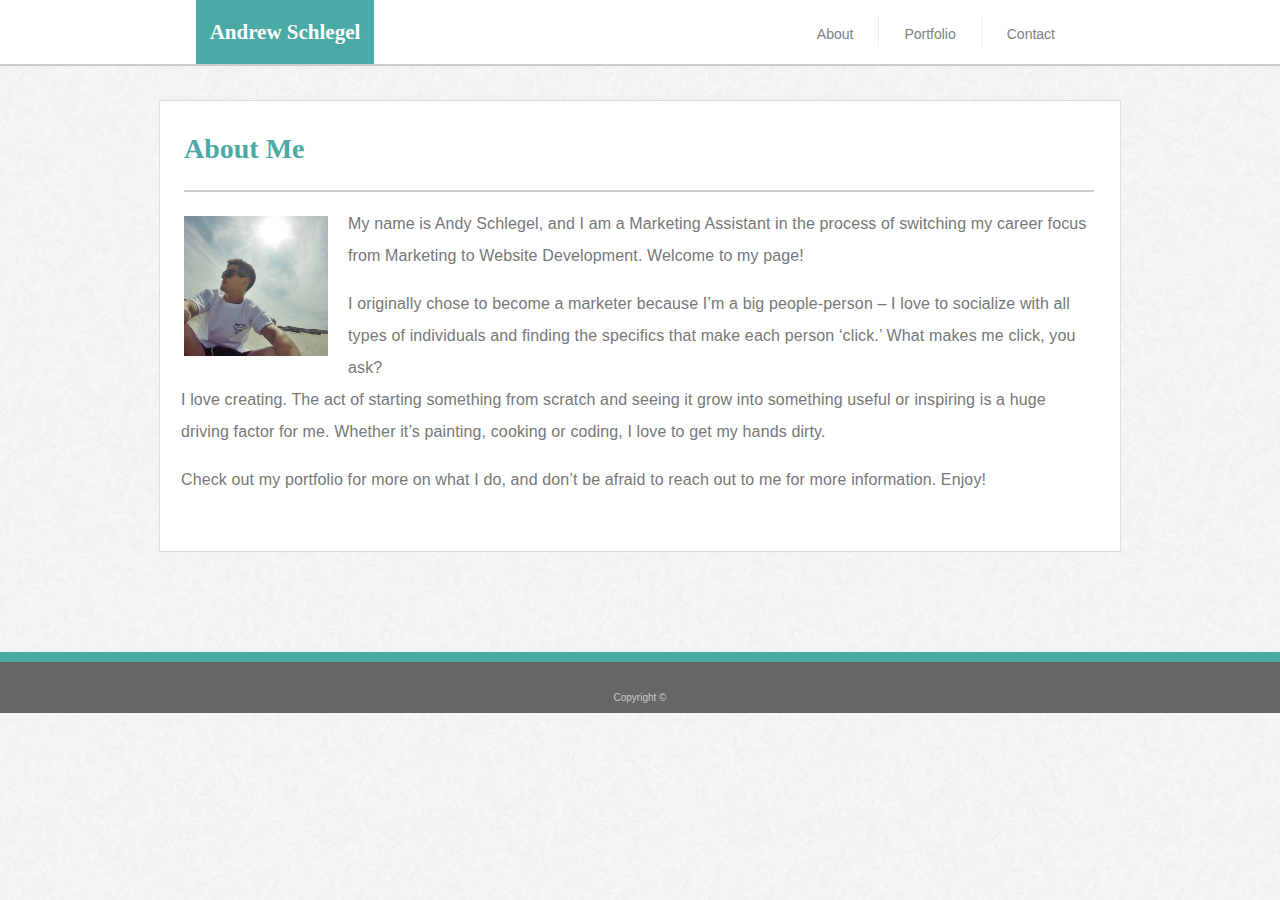
<file: index.html>
<!DOCTYPE html>
<html>

<head>
    <title>Portfolio - A.Schlegel</title>
    <!-- <link rel="stylesheet" type="text/css" href="assets/css/reset.css"> -->
    <link rel="stylesheet" type="text/css" href="assets/css/style.css">

</head>

<body background="assets/images/paper_fibers.png"  class="no-margin">
    <!-- <img class="" src="assets/images/paper_fibers.png"> -->
    <header id="head-div">

        <div class="name inactive">Andrew Schlegel</div>

        <nav class="navbar">
            <ul>
                <li class="hnav fl-rt">
                    <a href="contact.html">Contact</a>
                </li>

                <li class="hnav fl-rt bdr-rt">
                    <a href="portfolio.html">Portfolio</a>
                </li>

                <li class="hnav fl-rt bdr-rt">
                    <a href="#">About</a>
                </li>
            </ul>
        </nav>
    </header>

    <br>
    <br>
    <br>
    <br>
    <div id="container" class="clearfix">
        <h1 id="about">About Me</h1>
        <hr class="border">


        <p class="fl-lt ltr-spc ln-ht font-fam gray-font">
            <img class="ml pr fl-lt width-sm relative" src="assets/images/personal-pic.jpg">
        </p>
        <p class=" ltr-spc ln-ht font-fam gray-font pd-left pd-right-lg">My name is Andy Schlegel, and I am a Marketing Assistant in the process of switching my career focus from Marketing
            to Website Development. Welcome to my page!
        </p>

        <p class="ltr-spc ln-ht font-fam pd-left gray-font pd-right-lg">
            I originally chose to become a marketer because I’m a big people-person – I love to socialize with all types of individuals
            and finding the specifics that make each person ‘click.’ What makes me click, you ask?
            <br> I love creating. The act of starting something from scratch and seeing it grow into something useful or inspiring
            is a huge driving factor for me. Whether it’s painting, cooking or coding, I love to get my hands dirty.
        </p>

        <p class="ltr-spc ln-ht font-fam pd-left gray-font pd-right-lg">
            Check out my portfolio for more on what I do, and don’t be afraid to reach out to me for more information. Enjoy!
            <br>

        </p>

    </div>




    <div class="footer-div">
            <p class="center sm-font font-fam bottom gray-font2 pd-top">Copyright &copy;</p>
        </div>


</body>

</html>
</file>
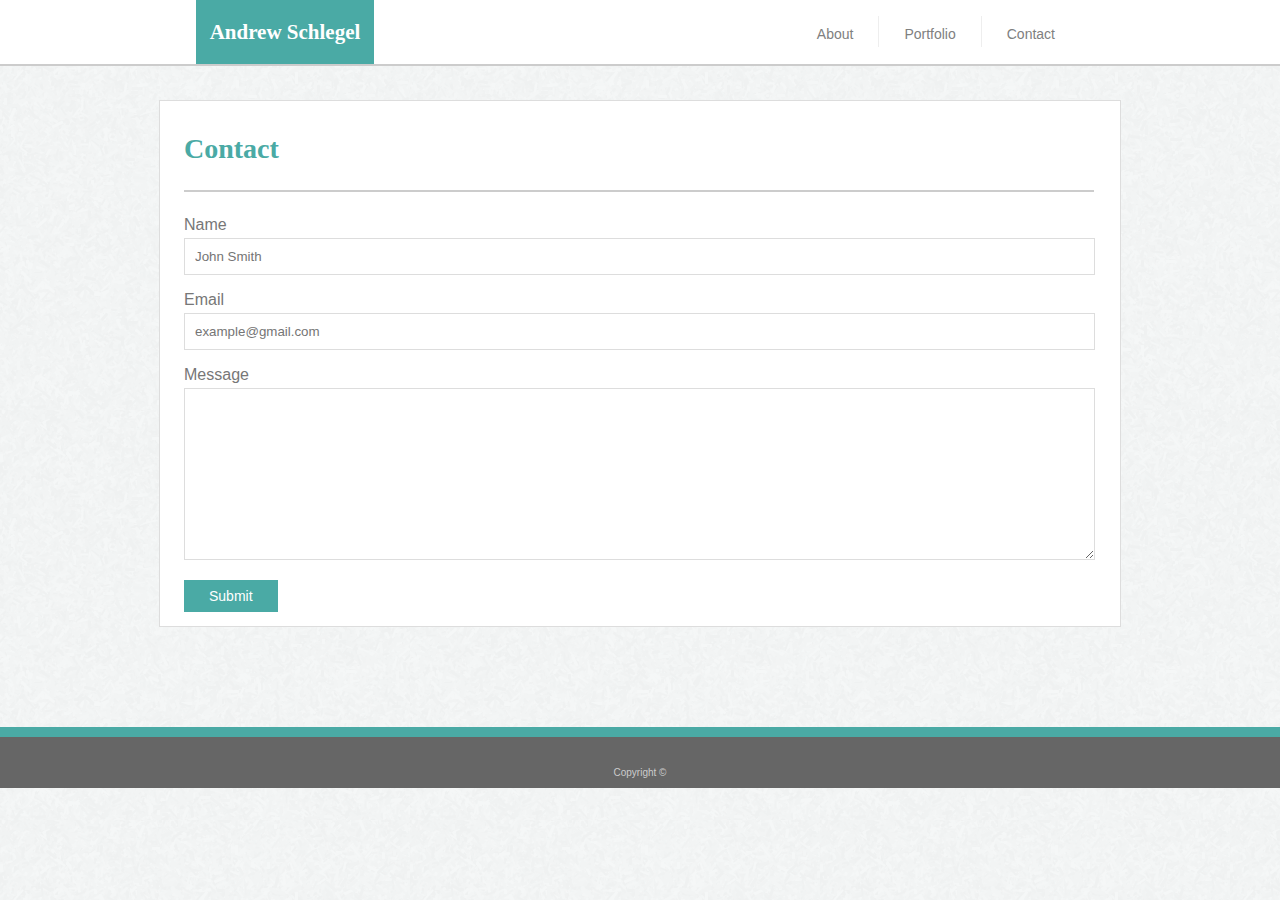
<file: contact.html>
<!DOCTYPE html>
<html>

<head>
    <title>Portfolio - A.Schlegel</title>
    <!-- <link rel="stylesheet" type="text/css" href="assets/css/reset.css"> -->
    <link rel="stylesheet" type="text/css" href="assets/css/style.css">

</head>

<body background="assets/images/paper_fibers.png" class="no-margin">
    <header id="head-div">

        <div class="name inactive">Andrew Schlegel</div>

        <nav class="navbar">
            <ul>
                <li class="hnav fl-rt">
                    <a href="#">Contact</a>
                </li>

                <li class="hnav fl-rt bdr-rt">
                    <a href="portfolio.html">Portfolio</a>
                </li>

                <li class="hnav fl-rt bdr-rt">
                    <a href="index.html">About</a>
                </li>
            </ul>
        </nav>
    </header>

    <br>
    <br>
    <br>
    <br>
    <div id="container-3">
        <h1 id="about">Contact</h1>
        <hr class="border">

        <form class="gray-font center-content font-fam">

            <p class="ml">Name
                <input type="text" name="Name" placeholder="John Smith" class="btn-pad mt-xs gray-border gray-font form-width">
            </p>


            <p class="ml">Email
                <br>
                <input type="text" name="Email" placeholder="example@gmail.com" class="btn-pad mt-xs gray-border gray-font form-width">
            </p>


            <p class="ml">Message
                <br>
                <textarea id="subject" name="subject" placeholder="" class="btn-pad mt-xs gray-border gray-font form-width message-ht"></textarea>
            </p>
            <!-- <div>
                <div>
                    <label for="subject">Subject</label>
                </div>
                <div>
                    <textarea id="subject" name="subject" placeholder=""></textarea>
                </div>
            </div>
            <div> -->

            <input type="submit" value="Submit" id="hover" class="ml md-font no-border submit-pad inactive white">
            <br>
            <br>
    </div>
    </form>

    </div>

    <div class="footer-div">
        <p class="center sm-font font-fam bottom gray-font2 pd-top">Copyright &copy;</p>
    </div>


</body>

</html>
</file>
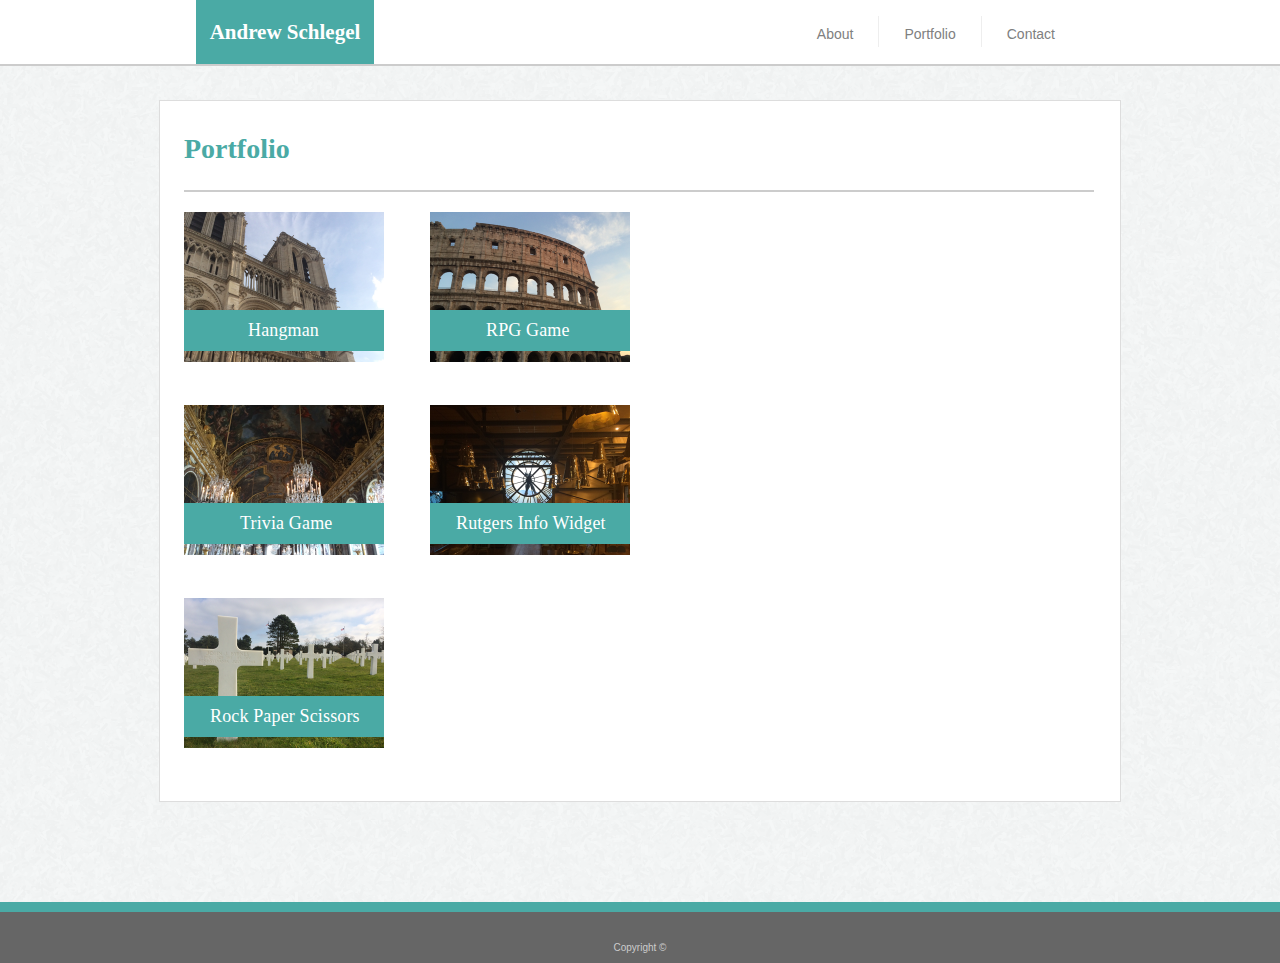
<file: portfolio.html>
<!DOCTYPE html>
<html>

<head>
    <title>Portfolio - A.Schlegel</title>
    <!-- <link rel="stylesheet" type="text/css" href="assets/css/reset.css"> -->
    <link rel="stylesheet" type="text/css" href="assets/css/style.css">

</head>

<body background="assets/images/paper_fibers.png" class="no-margin">
    <header id="head-div">

        <div class="name inactive">Andrew Schlegel</div>

        <nav class="navbar">
            <ul>
                <li class="hnav fl-rt">
                    <a href="contact.html">Contact</a>
                </li>

                <li class="hnav fl-rt bdr-rt">
                    <a href="#">Portfolio</a>
                </li>

                <li class="hnav fl-rt bdr-rt">
                    <a href="index.html">About</a>
                </li>


            </ul>
        </nav>
    </header>

    <br>
    <br>
    <br>
    <br>
    <div id="container-2" class="clearfix">
        <h1 id="about">Portfolio</h1>
        <hr class="border mg-bt">


        <div class="row">
            <div class="column">
                <img src="assets/images/port1.png" class="port-image1">
                <!--fl-lt pd-right-lg mg-left-->
                <h2 class="text-block text-block1"><span class="ml-sm ltr-spc"><a href="#" class="white txt-none">Hangman</a></span>
                </h2>
            </div>

            <div class="column">
                <img src="assets/images/port2.png" class="port-image2">
                <h2 class="text-block text-block-2"><span class="ml-xs ltr-spc"><a href="#" class="white txt-none">RPG Game</a></span></h2>
            </div>
        </div>

        <br>
        <div class="row">
            <div class="column">
                <img src="assets/images/port3.png" class="port-image1">
                <!--port-image1 relative fl-lt pd-right-lg mg-left-->
                <h2 class="text-block text-block1"><span class="ml-xs ltr-spc"><a href="#" class="white txt-none">Trivia Game</a></span>
                </h2>
            </div>

            <div class="column">
                <img src="assets/images/port4.png" class="port-image2">
                <h2 class="text-block text-block-2"><span class="ml-neg-sm ltr-spc"><a href="#" class="white txt-none">Rutgers Info Widget</a></span>
                </h2>
            </div>
        </div>
        <br>

        <div class="row">
            <div class="column">
                <img src="assets/images/port5.png" class="port-image1">
                <h2 class="text-block text-block1"><span class="ml-neg-sm ltr-spc"><a href="#" class="white txt-none">Rock Paper Scissors</a></span>
                </h2>
            </div>
        </div>
    </div>

    <div class="footer-div">
            <p class="center sm-font font-fam bottom gray-font2 pd-top">Copyright &copy;</p>
        </div>


</body>

</html>
</file>
<file: assets/css/style.css>
html, body {
    max-width: 100%;
    overflow-x: hidden;
}

#head-div {
    background-color: #ffffff;
    width: 100vw;
    height: 64px;
    top: 0;
    left: 0;
    position: absolute;
    border-bottom: 2px solid #cccccc;
}

.name {
    color: white;
    text-align: center;
    position: relative;
    width: 178px;
    height: 44px;
    margin-left: 196px;
    padding-top: 20px;
    font-size: 21px;
    font-weight: bold;
    overflow: hidden;
}

li a {
    color: gray;
    text-align: center;
    text-decoration: none;
    padding: 10px 15px 10px 15px;
}

li a:hover {
    background-color: #4aaaa5;
    color: white;
    transition-duration: .5s;
}

.active {
    background-color: white;
} 

.inactive {
    background: #4aaaa5;
}

.navbar {
    width: 400px;
    height: 45px;
    top: 0;
    right: 0;
    position: absolute;
    /* float: right; */
    margin-right: 200px;
    background-color: white;
    list-style-type: none;
}

.hnav {
    font-family: 'Arial', 'Helvetica Neue', Helvetica, sans-serif;
    display: inline;
    padding: 10px 10px 20px 10px;
    font-size: 14px;
}

/* .full-width {
    top: 0;
    position: static;
    height: 100px;
    width: 100vw;
    padding-bottom: 10px;
    margin-top: 10px;
    margin-left: -50px;
    padding-left: 260px;
    background-color: lightgray;
}  */
/* 
.container {
    top: 0;
    position: absolute;
    height: 100px;
    width: 960px;
    padding-bottom: 10px;
    padding-left: 260px;
    margin: 0 auto;
    background-color: white;
} */


#container {
    width: 960px;
    height: 450px;
    margin: 0 auto;
    margin-top: 28px;
    margin-bottom: 100px;
    border: 1px solid #dddddd;
    background-color: #ffffff;
    position: static;
}

#container-2 {
    width: 960px;
    height: 700px;
    overflow: visible;
    margin: 0 auto;
    margin-top: 28px;
    margin-bottom: 100px;
    border: 1px solid #dddddd;
    background-color: #ffffff;
}

#container-3 {
    width: 960px;
    height: 525px;
    overflow: visible;
    margin: 0 auto;
    margin-top: 28px;
    margin-bottom: 100px;
    border: 1px solid #dddddd;
    background-color: #ffffff;
    overflow-y: visible;
}

.footer-div {
    position: static;
    overflow: hidden;
    left: 0;
    background-color: #666666;
    width: 100vw;
    /* border-top: #666666 solid 30px; */
}
/* 
.footer-div p {
    bottom: 0;
    vertical-align: bottom;
} */

.footer-div:before {
    content: "";
    position: absolute;
    overflow: hidden;
    margin-bottom: 50px;
    width: 100vw;
    border: 5px solid #4aaaa5;
  }

.fl-rt {
    float: right;
}

.fl-lt {
    float: left;
}

.bdr-rt {
    border-right: 1px solid #eeeeee;
    height: 1px;
    /* padding-top: 8px; */
}

.clear {
    clear: left;
}

#about {
    color: #4aaaa5;
    font-size: 28px;
    margin-left: 24px;
    margin-top: 32px;
}

.border {
    border: 1px solid #cccccc;
    margin-left: 24px;
    margin-right: 26px;
    margin-top: 25px;
}

.width-sm {
    width: 144px;   
}

.height-sm {
    height: 107px;
}

.font-fam {
    font-family: 'Arial', 'Helvetica Neue', Helvetica, sans-serif;
}

.gray-font {
    color: #777777;
}

.gray-font2 {
    color: #cccccc;
}

.gray-border {
    border: 1px solid #dddddd;
}

.no-border {
    border: 0px;
}

.clearfix {
    overflow: auto;
}

.clearfix::after {
    content: "";
    clear: both;
    display: table;
}

.port-image {
    width: 275px;
    height: 205px;
}

.center {
    text-align: center;
}

.white {
    color: #ffffff;
}

.sm-font {
    font-size: 10px;
}

.md-font {
    font-size: 14px;
}

.bottom {
    bottom: -10;
}

.mg-lg {
    margin-top: 35px;
}

.mg-top {
    margin-top: 21px;
}

.mg-bot {
    margin-bottom: 4px;
}


.no-margin {
    margin: 0px 0px 0px 0px;
}

.pd-left {
    padding-left: 21px;
}

.pr {
    padding-right: 20px;
}

.pd-top {
    padding-top: 30px;
}

.mg-bt {
    margin-bottom: 20px;
}

.ml {
    margin-left: 24px;
}

.ml-lg {
    margin-left: 160px;
}

.ml-sm {
    margin-left: 14px;
}

.ml-xs {
    margin-left: 6px;
}

.mt-xs {
    margin-top: 4px;
}

.mr-sm {
    margin-right: 50px;
}

.ml-neg-sm {
    margin-left: -24px;
}

.form-width {
    width: 420x;
}

.message-ht {
    height: 150px;
}

.ln-ht {
    line-height: 2em;
}

.center-content {
    align-content: center;
}

.port-image1 { 
    position: relative; 
    width: 200px; /* for IE 6 */
    clear: both;
    float: left;
    /* display: block; */
    margin-left: 2px;
    margin-right: auto;
    margin-bottom: 25px;
    left: 22px;
 }
 
.port-image2 { 
    position: relative; 
    width: 200px; /* for IE 6 */
    clear: both;
    float: right;
    /* display: block; */
    margin-left: auto;
    margin-right: auto;
    margin-bottom: 25px;
    right: 490px;
 }

img {
    display: inline-block;
}

 h2 { 
    position: absolute; 
    top: 250px; 
    left: 10; 
    width: 64px; 
 }
 h2 span { 
    color: #ffffff; 
    letter-spacing: -1px;  
    background: #4aaaa5; /* fallback color */
    background: #4aaaa5;
    padding: 10px; 
 }

 .pd-right-lg {
     padding-right: 30px;
 }

 .absolute {
     position: absolute;
 }

 .relative {
     position: relative;
 }

 ol li { 
    list-style-position: outside; 
    padding-left: 0; 
}
 
ol { 
    overflow: hidden; 
    padding-left: 40px; 
    margin-left: 0; 
}

.ltr-spc {
    letter-spacing: .008em;
}

.btn-pad {
    padding: 10px 10px 10px 10px;
}
/* 
.btn-margin {
    margin: 0px 500px 0px 0px;
} */

.submit-pad {
    padding: 8px 25px 8px 25px;
}

#hover:hover {
    transition-duration: .5s;
    transition-timing-function: ease-out;
    background-color: #4eeee5;
}

.bold {
    font-weight: 300;
}

.form-width {
    width: 95%;
}

.column {
    flex: 0%;
}

.row {
    width: 100%;
    margin: 0 auto;
    display: flex;
}
/* clearfix hack for rows without bootstrap */
.row:before, 
.row:after {
    content:"";
    display: table;
    clear: both;
}

.text-block1 {
    padding: 10px 0px 10px 40px;
    margin: -152px 10px 100px 22px;
    left: 2px;
}
.text-block-2 {
    padding: 10px 0px 10px 40px;
    margin: -152px 0px 10px -170px;
    left: -40px;
}

.text-block {
    position: relative;
    background-color: #4aaaa5;
    color: white;
    width:160px;
    font-size: 18px;
    font-weight: 100;
}

.text-block a:hover {
    text-shadow: 1px 1px #000;
    font-size: 19px;
    transition-duration: .5s;
}

.txt-none {
    text-decoration: none;
}
</file>
